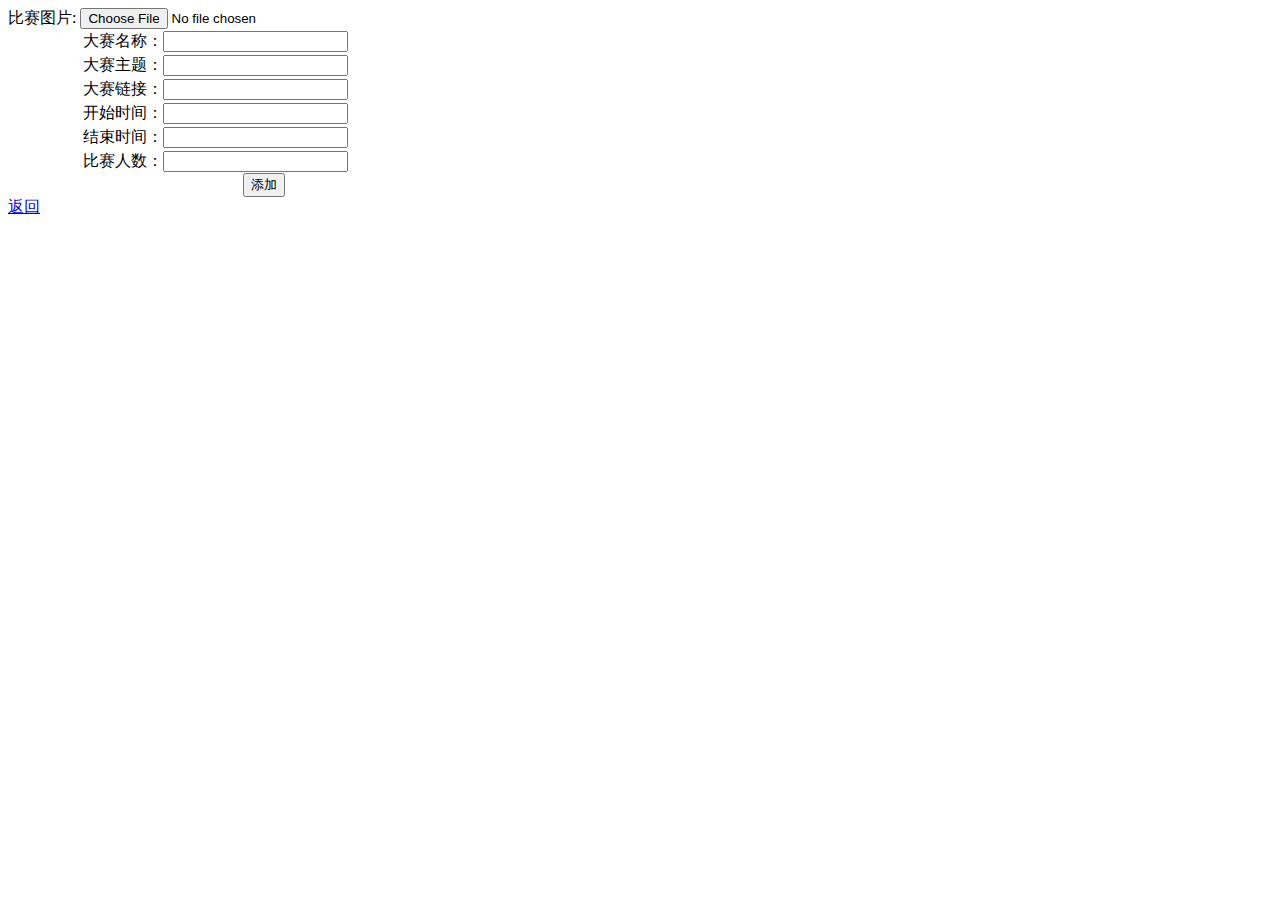
<file: admin/add.html>
<!DOCTYPE html>
<meta charset="UTF-8">
<html>
<body>
<form method="post" action="insert.php" enctype="multipart/form-data">
    <label for="file">比赛图片:</label>
    <input type="file" name="file" id="file"/>
    <br/>
    <table width="512" border="0" cellpadding="0" cellspacing="0">
        <tr>
            <td height="24" align="right">大赛名称：</td>
            <td height="24" align="left"><input name="name" title="" type="text" id="name" size="20"></td>
        </tr>
        <tr>
            <td height="24" align="right">大赛主题：</td>
            <td height="24" align="left"><input name="intro" title="" type="text" id="intro" size="20"></td>
        </tr>
        <tr>
            <td height="24" align="right">大赛链接：</td>
            <td height="24" align="left"><input name="url" title="" type="text" id="url" size="20"></td>
        </tr>
        <tr>
            <td height="24" align="right">开始时间：</td>
            <td height="24" align="left"><input name="begin" title="" type="text" id="begin" size="20"></td>
        </tr>
        <tr>
            <td height="24" align="right">结束时间：</td>
            <td height="24" align="left"><input name="stop" title="" type="text" id="stop" size="20"></td>
        </tr>
        <tr>
            <td height="24" align="right">比赛人数：</td>
            <td height="24" align="left"><input name="num" title="" type="text" id="num" size="20"></td>
        </tr>
        <tr align="center">
            <td height="24" colspan="2">
                <button type="submit">添加</button>
            </td>
        </tr>
    </table>
</form>
<a href='index.php'>返回</a>
</body>
</html>
</file>
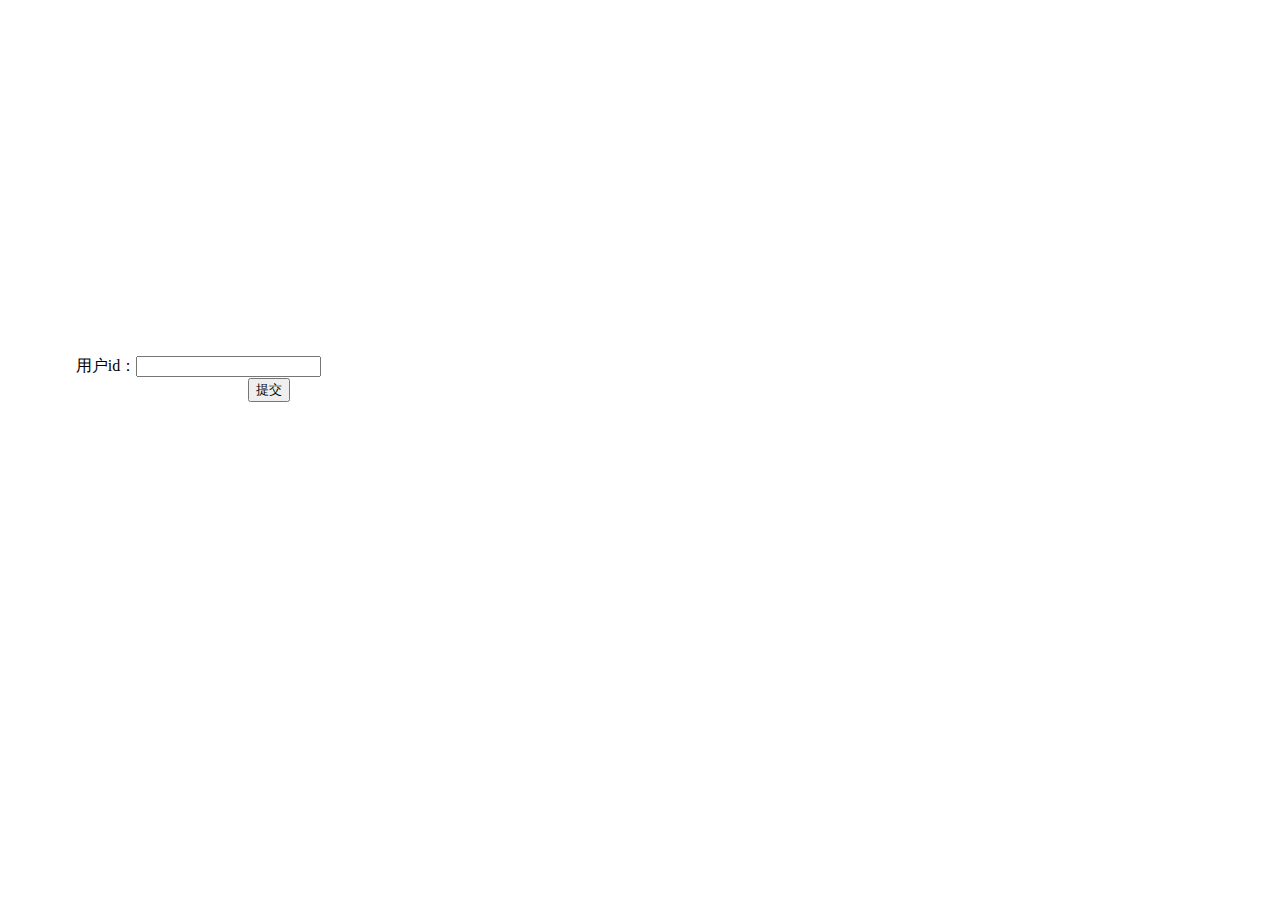
<file: admin/ban.html>
<!DOCTYPE html>
<meta charset="UTF-8">
<html>
<head>
  <script type="text/javascript">
function make_sure()
  {
  let r=confirm("确定要封禁该用户？");
  return r === true;
  }
</script>
</head>
<body>
<form method="post" action="ban.php">
  <table width="521" height="394" border="0" cellpadding="0" cellspacing="0">
    <tr>
      <tr>
		    <td height="24" align="right">用户id：</td>
			<td height="24" align="left"><input name="user" type="text" size="20"></td>
		  </tr>
		  <tr align="center">
			  <td height="24" colspan="2"><button onclick="make_sure()" type="submit">提交</button></td>
		  </tr>
		</table>
</form>
	  </td>
	</tr>
  </table>
</body>
</html>
</file>
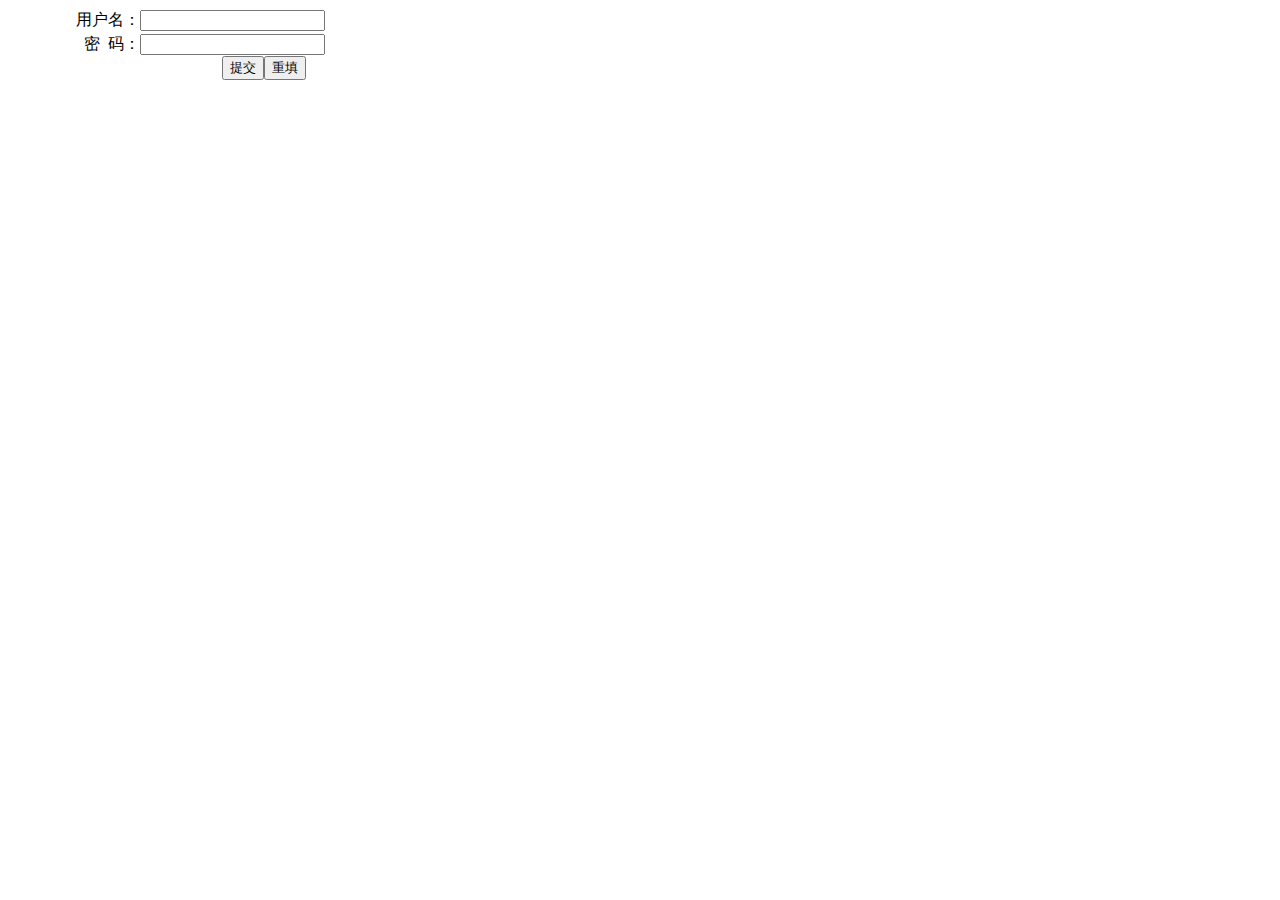
<file: admin/login.html>
<!DOCTYPE html>
<html>
<body>
<form name="form1" method="post" action="check.php">
  <table width="521" height="394" border="0" cellpadding="0" cellspacing="0">
    <tr>
	  <td valign="top">
	    <table width="512" border="0" cellpadding="0" cellspacing="0">
		  <tr>
		    <td height="24" align="right">用户名：</td>
			<td height="24" align="left"><input name="user" type="text" id="user" size="20"></td>
		  </tr>
		  <tr>
		    <td height="24" align="right">密&nbsp;&nbsp;码：</td>
			<td height="24" align="left"><input name="pwd" type="password" id="pwd" size="20"></td>
		  </tr>
		  <tr align="center">
		    <td height="24" colspan="2"><input type="submit" name="Submit" value="提交" onClick="return check(form);"><input type="reset" name="Submit2" value="重填"></td>
		  </tr>
		</table>
	  </td>
	</tr>
  </table>
</form>
</body>
</html>
</file>
